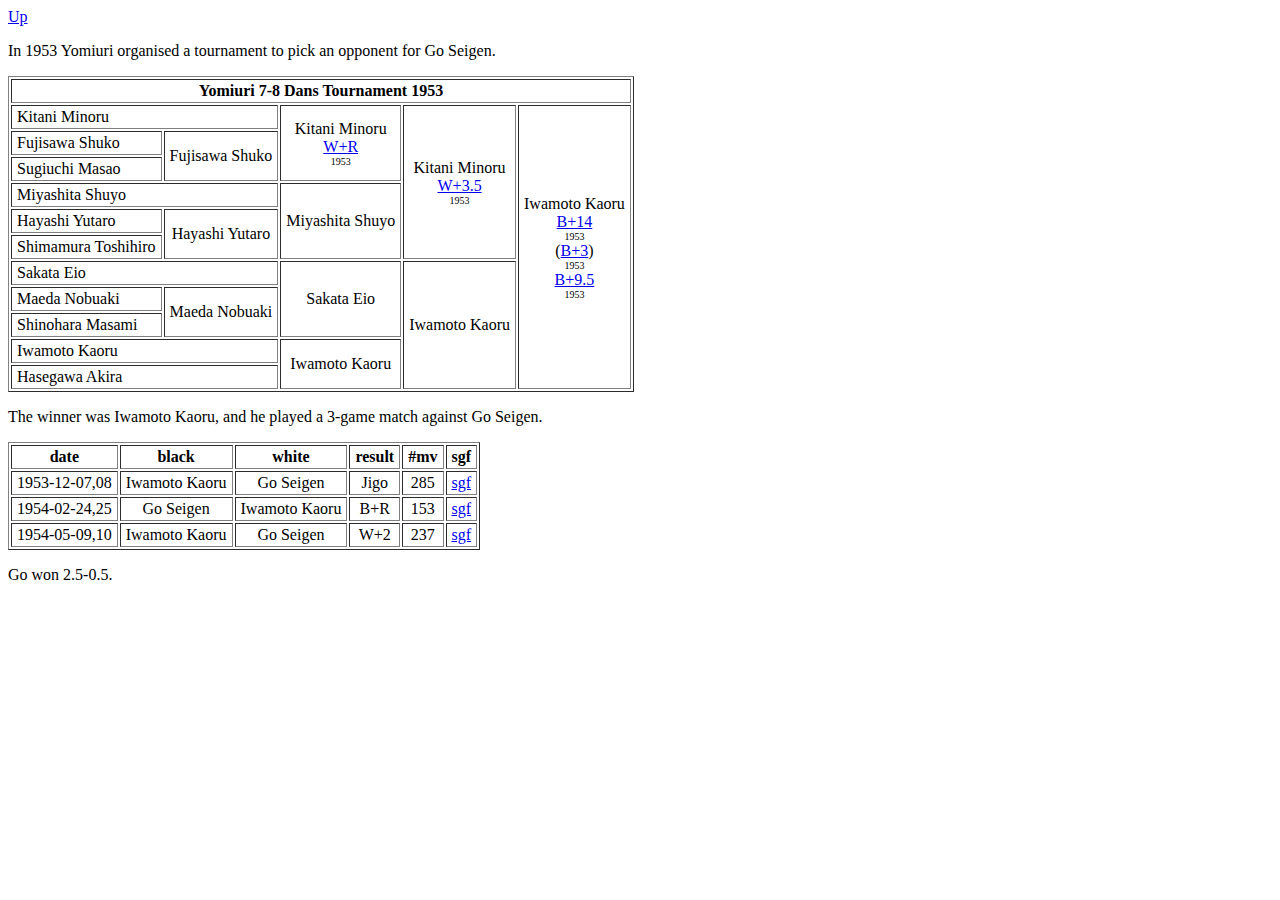
<file: go_rhapsody/games/index.html>
<!DOCTYPE HTML PUBLIC "-//W3C//DTD HTML 4.01 Transitional//EN"
   "http://www.w3.org/TR/html4/loose.dtd"><html>
<head>
<meta http-equiv="Content-Type" content="text/html; charset=utf-8">
<title>Yomiuri 7-8 Dans Tournament 1953</title>
<style type="text/css">
th, td {
  padding: 2px 5px;
  text-align: center;
}
.n {
  text-align: left;
}
</style>
</head>
<body>
<a href="../../index.html">Up</a>
<p>
In 1953 Yomiuri organised a tournament to pick an opponent for Go Seigen.
<p>
<table border="1">
<tr>
<th colspan=5>Yomiuri 7-8 Dans Tournament 1953</th>
</tr>
<tr>
<td class=n colspan=2>Kitani Minoru</td>
<td rowspan=3>Kitani Minoru<br><a href="1953-03-31.sgf">W+R</a><br><font size="-2">1953</font></td>
<td rowspan=6>Kitani Minoru<br><a href="1953-08-08.sgf">W+3.5</a><br><font size="-2">1953</font></td>
<td rowspan=11>Iwamoto Kaoru
<br><a href="1953-09-18.sgf">B+14</a><br><font size="-2">1953</font>
<br>(<a href="1953-09-30.sgf">B+3</a>)<br><font size="-2">1953</font>
<br><a href="1953-10-15.sgf">B+9.5</a><br><font size="-2">1953</font>
</td>
</tr>
<tr>
<td class=n>Fujisawa Shuko</td>
<td rowspan=2>Fujisawa Shuko</td>
</tr>
<tr>
<td class=n>Sugiuchi Masao</td>
</tr>
<tr>
<td class=n colspan=2>Miyashita Shuyo</td>
<td rowspan=3>Miyashita Shuyo</td>
</tr>
<tr>
<td class=n>Hayashi Yutaro</td>
<td rowspan=2>Hayashi Yutaro</td>
</tr>
<tr>
<td class=n>Shimamura Toshihiro</td>
</tr>
<tr>
<td class=n colspan=2>Sakata Eio</td>
<td rowspan=3>Sakata Eio</td>
<td rowspan=5>Iwamoto Kaoru</td>
</tr>
<tr>
<td class=n>Maeda Nobuaki</td>
<td rowspan=2>Maeda Nobuaki</td>
</tr>
<tr>
<td class=n>Shinohara Masami</td>
</tr>
<tr>
<td class=n colspan=2>Iwamoto Kaoru</td>
<td rowspan=2>Iwamoto Kaoru</td>
</tr>
<tr>
<td class=n colspan=2>Hasegawa Akira</td>
</tr>
</table>
<p>
The winner was Iwamoto Kaoru, and he played a 3-game match against Go Seigen.
<p>
<table border="1">
<tr><th>date</th> <th>black</th> <th>white</th> <th>result</th> <th>#mv</th> <th>sgf</th></tr>
<tr><td>1953-12-07,08</td> <td>Iwamoto Kaoru</td> <td>Go Seigen</td> <td>Jigo</td> <td>285</td> <td><a href="../1953-12-07.sgf">sgf</a></td></tr>
<tr><td>1954-02-24,25</td> <td>Go Seigen</td> <td>Iwamoto Kaoru</td> <td>B+R</td> <td>153</td> <td><a href="../1954-02-24.sgf">sgf</a></td></tr>
<tr><td>1954-05-09,10</td> <td>Iwamoto Kaoru</td> <td>Go Seigen</td> <td>W+2</td> <td>237</td> <td><a href="../1954-05-09.sgf">sgf</a></td></tr>
</table>
<p>
Go won 2.5-0.5.
<p>
</body>
</html>
</file>
